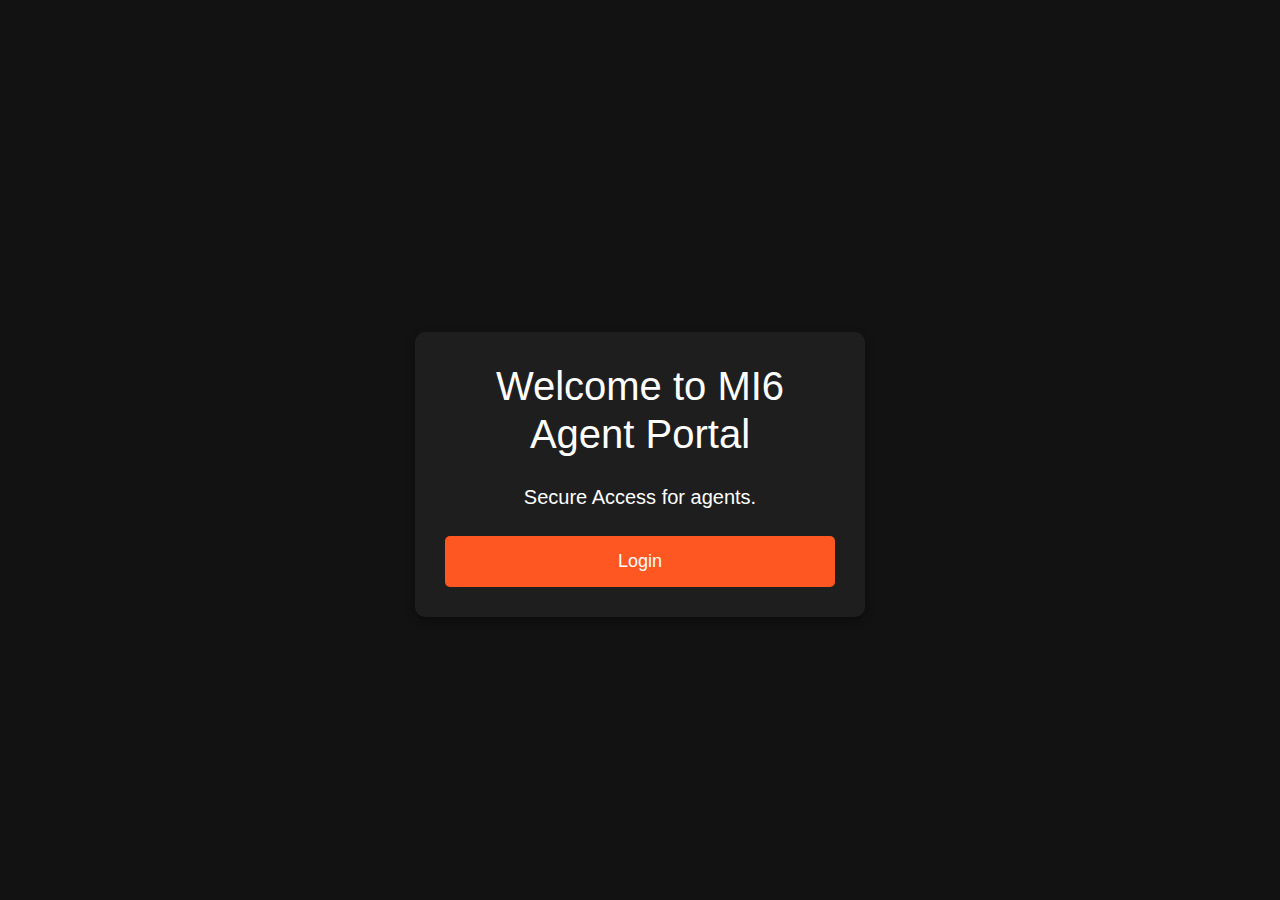
<file: index.html>
<!DOCTYPE html>
<html lang="en">
<head>
  <meta charset="UTF-8">
  <meta name="viewport" content="width=device-width, initial-scale=1.0">
  <title>MI6 Agent Portal</title>
  <link href="https://cdn.jsdelivr.net/npm/bootstrap@5.3.2/dist/css/bootstrap.min.css" rel="stylesheet">
  <link rel="stylesheet" href="css/index.css">
</head>
<body>
    
  <div class="container text-center mt-5">
    <h1 class="mb-4">Welcome to MI6 Agent Portal</h1>
    <p class="lead">Secure Access for agents.</p>
    <div class="d-flex justify-content-center gap-3 mt-4">
      <a href="login.html" class="btn btn-primary btn-lg">Login</a>
    </div>
  </div>
</body>
</html>
</file>
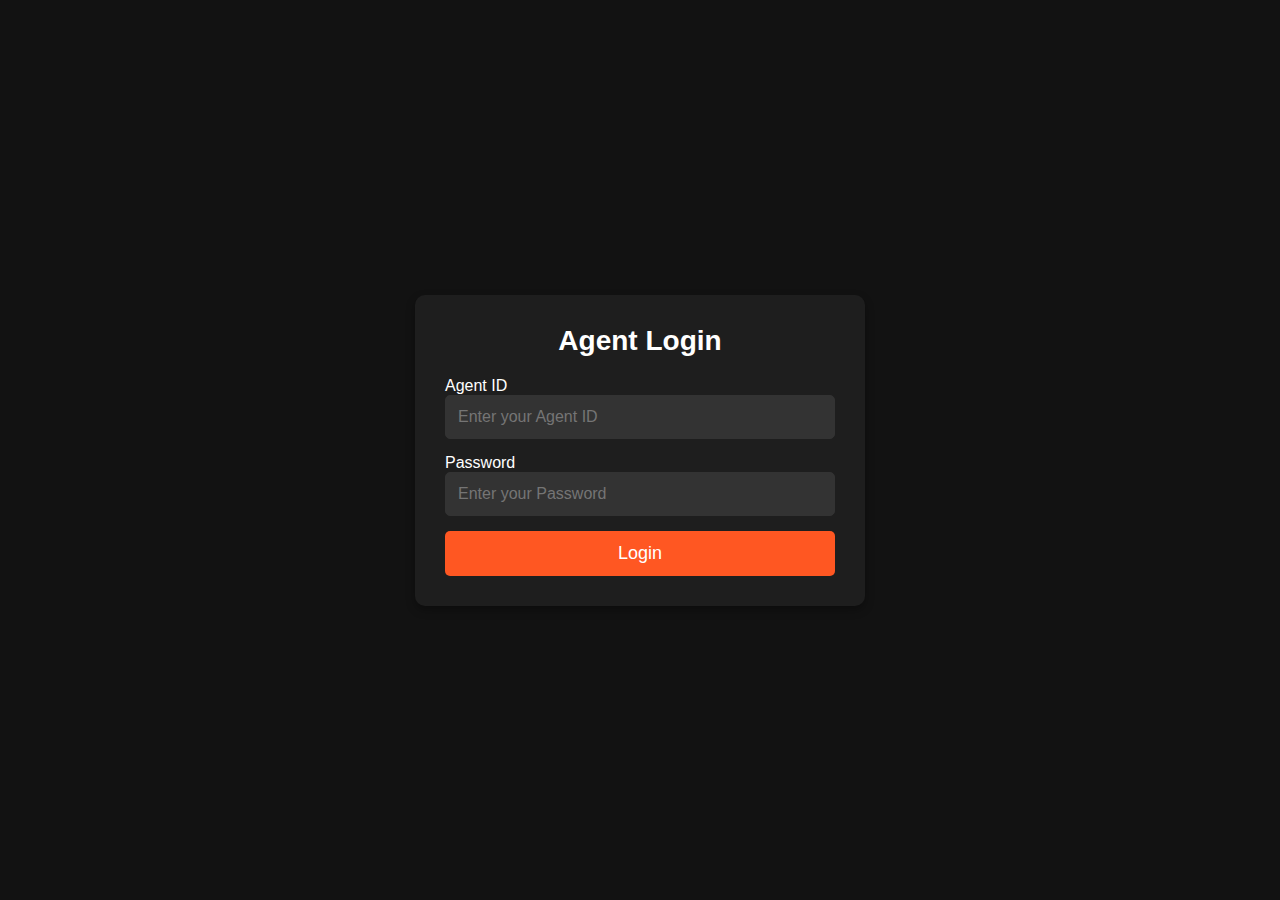
<file: login.html>
<!DOCTYPE html>
<html lang="en">
<head>
  <meta charset="UTF-8">
  <meta name="viewport" content="width=device-width, initial-scale=1.0">
  <title>Login - MI6 Agent Portal</title>
  <link href="css/login.css" rel="stylesheet">
</head>
<body>
  <div class="container mt-5">
    <h2 class="text-center mb-4">Agent Login</h2>
    <form id="loginForm">
      <div class="mb-3">
        <label for="agentId" class="form-label">Agent ID</label>
        <input type="text" class="form-control" id="agentId" placeholder="Enter your Agent ID" required>
      </div>
      <div class="mb-3">
        <label for="password" class="form-label">Password</label>
        <input type="password" class="form-control" id="password" placeholder="Enter your Password" required>
      </div>
      <button type="submit" class="btn btn-primary w-100">Login</button>
    </form>
  </div>

  <script src="js/script.js"></script>
</body>
</html>
</file>
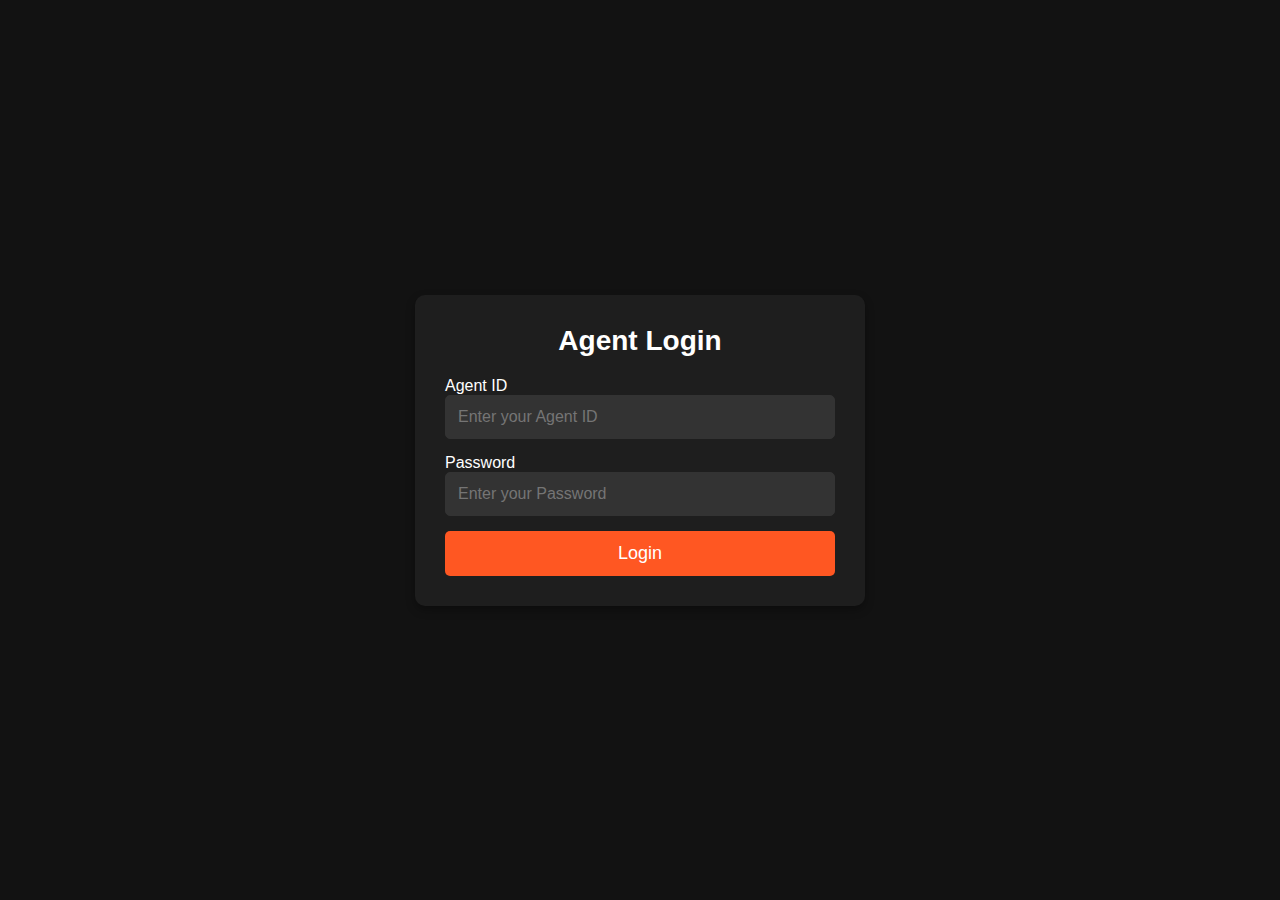
<file: personal-details.html>
<!DOCTYPE html>
<html lang="en">
<head>
  <meta charset="UTF-8">
  <meta name="viewport" content="width=device-width, initial-scale=1.0">
  <title>Personal Details - MI6 Agent Portal</title>
  <link href="css/personal-details.css" rel="stylesheet">
</head>
<body>
  <div class="container">
    <div class="sidebar" id="sidebar">
      <div class="sidebar-header">
        <h3>MI6 Agent Portal</h3>
        <button id="sidebarToggle" class="toggle-btn">☰</button>
      </div>
      <ul>
        <li><a href="dashboard.html">Dashboard</a></li>
        <li><a href="personal-details.html" class="active">Personal Details</a></li>
        <li><a href="mission-details.html">Mission Details</a></li>
        <li><a href="#" onclick="logout()">Logout</a></li>
      </ul>
    </div>

    <!-- Main Content Section -->
    <div class="main-content">
      <div class="header">
        <h2>Personal Details</h2>
      </div>

      <!-- Personal Info -->
      <div class="personal-info">
        <h4>Agent Information</h4>
        <p><strong>Agent ID:</strong> <span id="agentId"></span></p>
        <p><strong>Rank:</strong> <span id="rank"></span></p>
        <p><strong>Health Status:</strong> <span id="healthStatus"></span></p>
      </div>

      <!-- Personal Missions -->
      <div class="personal-missions">
        <h4>Mission History</h4>
        <table>
          <thead>
            <tr>
              <th>Mission ID</th>
              <th>Mission Name</th>
              <th>Status</th>
              <th>Start Date</th>
              <th>End Date</th>
            </tr>
          </thead>
          <tbody id="missionHistory">
            <!-- Mission details will go here -->
          </tbody>
        </table>
      </div>

    </div>
  </div>

  <script src="js/personal-details.js"></script>
</body>
</html>
</file>
<file: css/personal-details.css>
/* Global Styles */
body {
    font-family: Arial, sans-serif;
    background-color: #181818;
    color: #fff;
    margin: 0;
  }
  
  .container {
    display: flex;
    height: 100vh;
  }
  
  .sidebar {
    width: 250px;
    background-color: #333;
    padding: 20px;
    position: fixed;
    height: 100%;
    top: 0;
    left: 0;
    overflow-y: auto;
    transition: 0.3s;
  }
  
  .sidebar-header {
    display: flex;
    justify-content: space-between;
    align-items: center;
  }
  
  .sidebar ul {
    list-style-type: none;
    padding: 0;
  }
  
  .sidebar ul li {
    margin: 15px 0;
  }
  
  .sidebar ul li a {
    color: #ddd;
    text-decoration: none;
    font-size: 18px;
    display: block;
    padding: 10px;
    border-radius: 5px;
  }
  
  .sidebar ul li a.active {
    background-color: #444;
  }
  
  .sidebar ul li a:hover {
    background-color: #555;
  }
  
  .main-content {
    margin-left: 250px;
    padding: 30px;
    width: 100%;
  }
  
  .personal-info, .personal-missions {
    background-color: #2b2b2b;
    padding: 20px;
    border-radius: 8px;
    box-shadow: 0 4px 10px rgba(0, 0, 0, 0.1);
    margin-bottom: 20px;
  }
  
  .personal-info h4, .personal-missions h4 {
    font-size: 22px;
    margin-bottom: 10px;
  }
  
  table {
    width: 100%;
    border-collapse: collapse;
    margin-top: 10px;
  }
  
  table, th, td {
    border: 1px solid #444;
  }
  
  th, td {
    padding: 10px;
    text-align: left;
  }
  
  th {
    background-color: #333;
  }
  
  #missionHistory {
    list-style-type: none;
    padding: 0;
  }
  
  #missionHistory li {
    background-color: #444;
    padding: 10px;
    border-radius: 5px;
    margin-bottom: 10px;
  }
  
  /* Sidebar Toggle */
  #sidebarToggle {
    font-size: 24px;
    background: none;
    border: none;
    color: #fff;
    cursor: pointer;
    margin-left: auto;
    display: block;
    transition: 0.3s;
  }
  
  .sidebar.active {
    left: -250px;
  }
</file>
<file: css/index.css>
/* General Reset */
* {
    margin: 0;
    padding: 0;
    box-sizing: border-box;
  }
  
  body {
    font-family: 'Arial', sans-serif;
    background: #121212;
    color: #fff;
    display: flex;
    justify-content: center;
    align-items: center;
    height: 100vh;
  }
  
  .container {
    background: #1e1e1e;
    border-radius: 10px;
    padding: 30px;
    box-sizing: border-box;
    box-shadow: 0 4px 10px rgba(0, 0, 0, 0.3);
    width: 100%;
    max-width: 450px;
  }
  
  h2 {
    color: #fff;
    font-size: 28px;
    margin-bottom: 20px;
    text-align: center;
  }
  
  .form-control {
    width: 100%;
    padding: 12px;
    margin-bottom: 15px;
    border: 1px solid #333;
    border-radius: 5px;
    font-size: 16px;
    color: #fff;
    background: #333;
    outline: none;
    transition: border 0.3s ease;
  }
  
  .form-control:focus {
    border-color: #ff5722;
  }
  
  .btn {
    width: 100%;
    padding: 12px;
    background-color: #ff5722;
    color: #fff;
    border: none;
    border-radius: 5px;
    font-size: 18px;
    cursor: pointer;
    transition: background-color 0.3s ease;
  }
  
  .btn:hover {
    background-color: #e64a19;
  }
</file>
<file: css/login.css>
/* General Reset */
* {
    margin: 0;
    padding: 0;
    box-sizing: border-box;
  }
  
  body {
    font-family: 'Arial', sans-serif;
    background: #121212;
    color: #fff;
    display: flex;
    justify-content: center;
    align-items: center;
    height: 100vh;
  }
  
  .container {
    background: #1e1e1e;
    border-radius: 10px;
    box-shadow: 0 4px 10px rgba(0, 0, 0, 0.3);
    padding: 30px;
    box-sizing: border-box;
    width: 100%;
    max-width: 450px;
  }
  
  h2 {
    color: #fff;
    font-size: 28px;
    margin-bottom: 20px;
    text-align: center;
  }
  
  .form-control {
    width: 100%;
    padding: 12px;
    margin-bottom: 15px;
    border: 1px solid #333;
    border-radius: 5px;
    font-size: 16px;
    color: #fff;
    background: #333;
    outline: none;
    transition: border 0.3s ease;
  }
  
  .form-control:focus {
    border-color: #ff5722;
  }
  
  .btn {
    width: 100%;
    padding: 12px;
    background-color: #ff5722;
    color: #fff;
    border: none;
    border-radius: 5px;
    font-size: 18px;
    cursor: pointer;
    transition: background-color 0.3s ease;
  }
  
  .btn:hover {
    background-color: #e64a19;
  }
</file>
